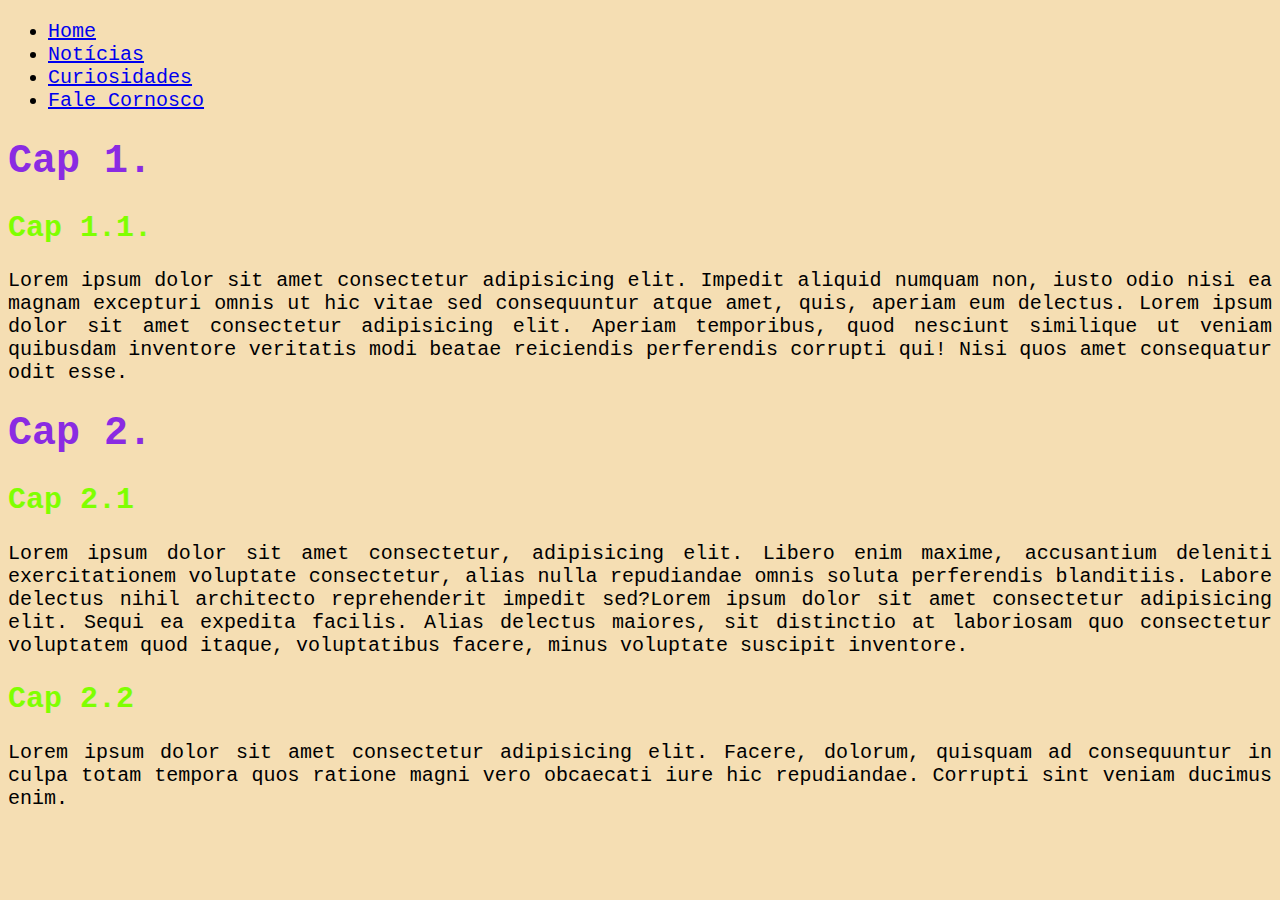
<file: Site/static/templates/index.html>
<!DOCTYPE html>
<html lang="en">
<head>
    <meta charset="UTF-8">
    <meta name="viewport" content="width=device-width, initial-scale=1.0">
    <title>Tech News </title>
  <link rel="stylesheet" href="..\css\style.css">

  
</head>
<body>
  
  <header>
    <nav>
    <ul>
      <li><a href="pagina02.html" class="navbar-item">Home</a></li>
      <li><a href="pagina03.html" class="navbar-item">Notícias</a></li>
      <li><a href="pagina04.html" class="navbar-item">Curiosidades</a></li>
      <li><a href="pagina05.html" class="navbar-item">Fale Cornosco</a></li>
    </ul>
    </nav>
  </header>

  <main>
    <h1>Cap 1.</h1>
    <h2>Cap 1.1.</h2>
    <p>Lorem ipsum dolor sit amet consectetur adipisicing elit. Impedit aliquid numquam non, iusto odio nisi ea magnam excepturi omnis ut hic vitae sed consequuntur atque amet, quis, aperiam eum delectus. Lorem ipsum dolor sit amet consectetur adipisicing elit. Aperiam temporibus, quod nesciunt similique ut veniam quibusdam inventore veritatis modi beatae reiciendis perferendis corrupti qui! Nisi quos amet consequatur odit esse.</p>

    <h1>Cap 2.</h1>
    <h2>Cap 2.1</h2>
    <p>Lorem ipsum dolor sit amet consectetur, adipisicing elit. Libero enim maxime, accusantium deleniti exercitationem voluptate consectetur, alias nulla repudiandae omnis soluta perferendis blanditiis. Labore delectus nihil architecto reprehenderit impedit sed?Lorem ipsum dolor sit amet consectetur adipisicing elit. Sequi ea expedita facilis. Alias delectus maiores, sit distinctio at laboriosam quo consectetur voluptatem quod itaque, voluptatibus facere, minus voluptate suscipit inventore.</p>

    <h2> Cap 2.2</h2>
    <p>Lorem ipsum dolor sit amet consectetur adipisicing elit. Facere, dolorum, quisquam ad consequuntur in culpa totam tempora quos ratione magni vero obcaecati iure hic repudiandae. Corrupti sint veniam ducimus enim.</p></main>
   
</body>
</html>
</file>
